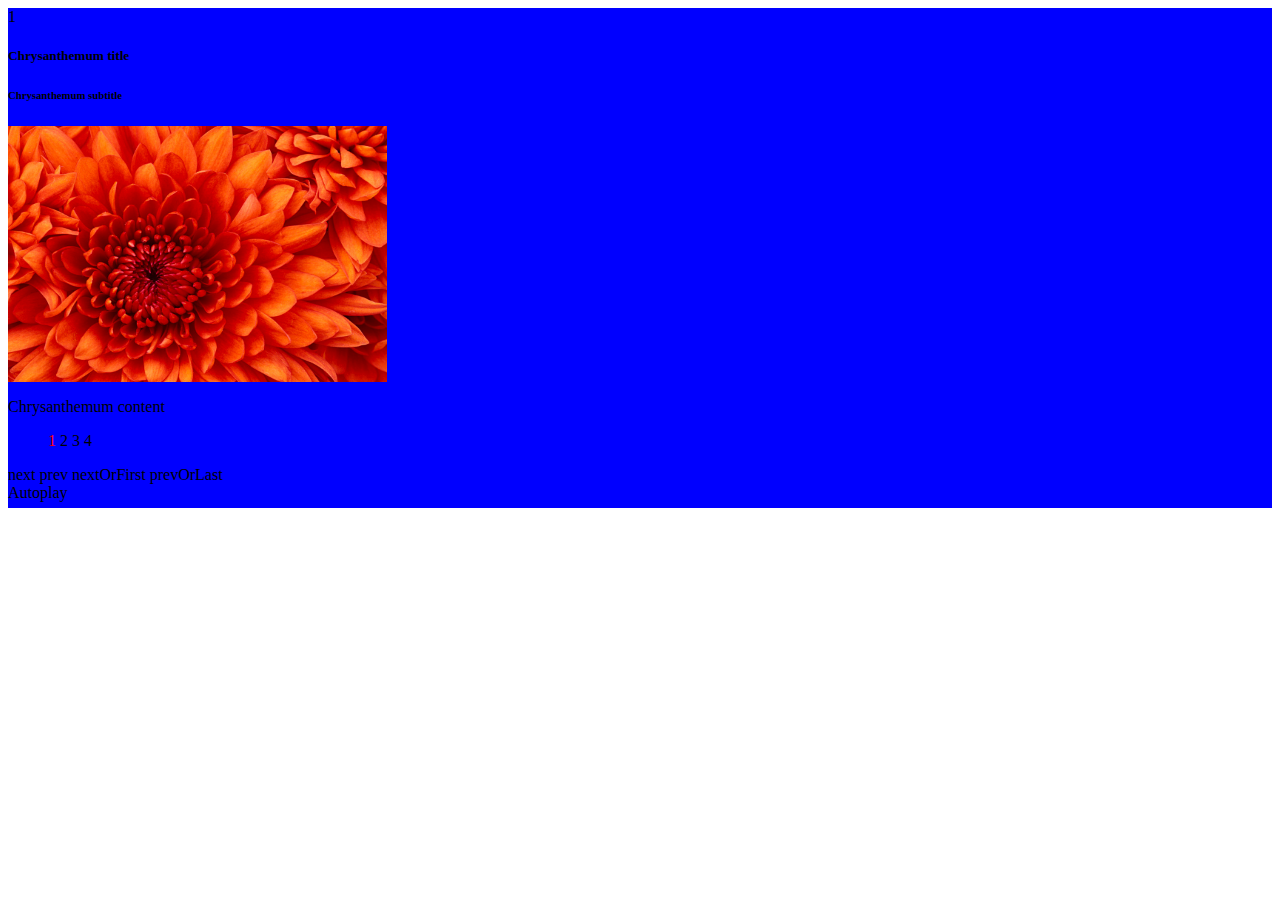
<file: index.html>
<!DOCTYPE html>

<html lang="en">
    <head>
        <meta charset="utf-8" />
        <title></title>
        <!-- CSS -->
        <link rel="stylesheet" href="css/StyleSheet.css">
        <!-- Script -->
        <script src="js/jquery-2.0.2.min.js"></script>
        <script src="js/Script.js"></script>
    </head>
    <body>
        <section id="slideshow" class="preload"></section>
    </body>
</html>
</file>
<file: css/StyleSheet.css>
section#slideshow {
    height: 500px;
}

section#slideshow {
    user-select: none;
    -ms-user-select: none;
    -moz-user-select: none;
    -webkit-user-select: none;
    cursor: default;
}

section#slideshow.preload {
    background-color: gray;
}

section#slideshow.error {
    background-color: red;
}

section#slideshow.loading {
    background-color: yellow;
}

section#slideshow.loaded {
    background-color: blue;
}

section#slideshow a {
    cursor: pointer;
}

section#slideshow div#autoplay a.active {
    color: white;
}

section#slideshow menu a.loading {
    color: white;
}

section#slideshow menu a.loaded {
    color: black;
}

section#slideshow article img {
    width: 100%;
    height: 100%;
}

section#slideshow article {
    display: none;
}

section#slideshow article div {
    background-image: url(/img/loader.gif);
    background-repeat: no-repeat;
    background-position: center center;
    background-size: 10%;
    width: 30%;
    height: 20vw;
}

section#slideshow article.loading img {
    visibility: hidden;
}

section#slideshow article.loaded img {
    visibility: visible;
}

section#slideshow menu a.active {
    color: red;
}

section#slideshow article.active {
    display: block;
}
</file>
